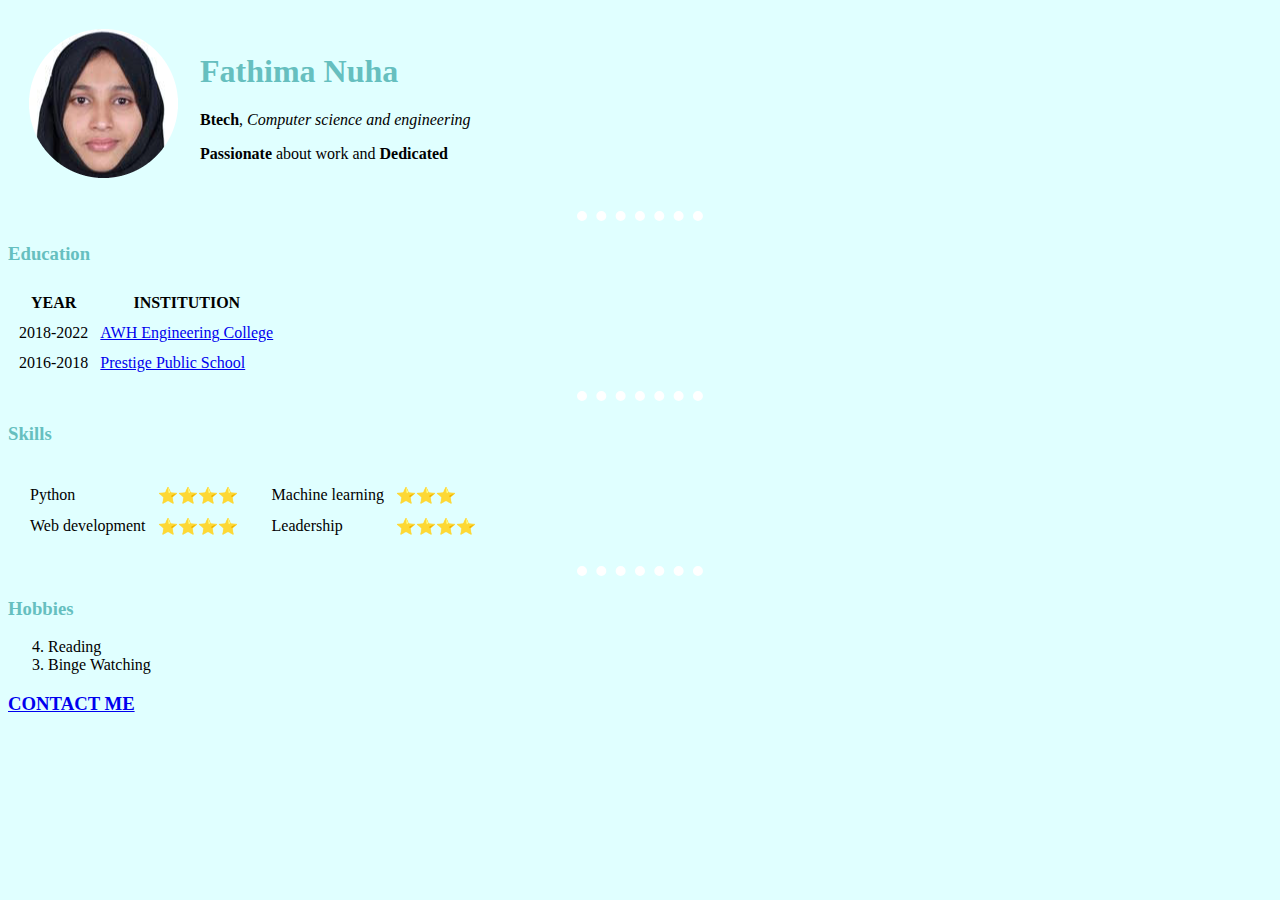
<file: index.html>
<!DOCTYPE html>
<html lang="en" dir="ltr">

<head>
  <meta charset="utf-8">
  <title>&#128150;💕nuhas personal site</title>
  <link rel="stylesheet" href="css/style.css">
</head>

<body>
  <table cellspacing="20">
    <tr>
      <td><img src="nuhaa-modified.png" alt="">


      </td>
      <td>
        <h1>Fathima Nuha </h1>
        <p><strong>Btech</strong>,<em> Computer science and engineering</em></p>
        <p><strong>Passionate</strong> about work and <strong>Dedicated</strong></p>
    </tr>
  </table>
  <hr>
  <h3>Education</h3>
  <table cellspacing="10">
    <thead>
      <tr>
        <th>YEAR</th>
        <th>INSTITUTION</th>
      </tr>

    </thead>

    <tbody>
      <tr>
        <td>2018-2022</td>
        <td>
          <a class="hover" href="https://awhengg.org/">AWH Engineering College</a>
        </td>
      </tr>
      <tr>
        <td>2016-2018</td>
        <td>
          <a class="hover" href="https://prestigeschool.in/home">Prestige Public School</a>
        </td>
      </tr>
    </tbody>
  </table>
  <hr>
  <h3>Skills</h3>
  <table cellspacing="10">
    <tr>
      <td>
        <table cellspacing="10">
          <tr>
            <td>Python</td>
            <td>⭐️⭐️⭐️⭐️</td>
          </tr>
          <tr>
            <td>Web development</td>
            <td>⭐️⭐️⭐️⭐️</td>
          </tr>
        </table>
      </td>
      <td>
        <table cellspacing="10">
          <tr>
            <td>Machine learning</td>
            <td>⭐️⭐️⭐️</td>
          </tr>
          <tr>
            <td>Leadership</td>
            <td>⭐️⭐️⭐️⭐️</td>
          </tr>
        </table>
      </td>
      <title>Home</title>
    </tr>
  </table>
  <hr>
  <h3>Hobbies</h3>
  <ol reversed start="4">
    <li>Reading</li>
    <li>Binge Watching</li>
  </ol>
  <h3><a href="contact.html">CONTACT ME</a></h3>
</body>

</html>
</file>
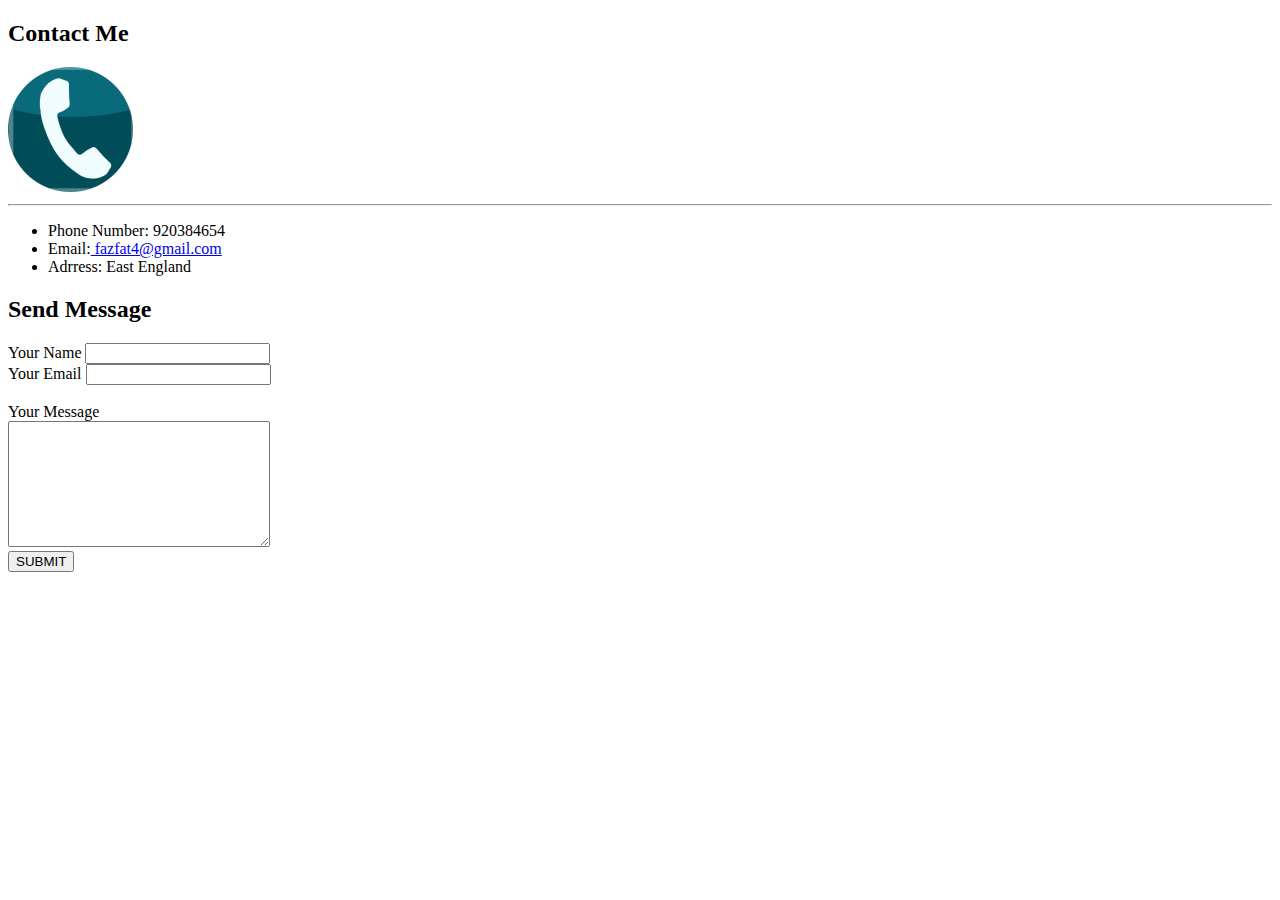
<file: contact.html>
<!DOCTYPE html>
<html lang="en" dir="ltr">

<head>
  <meta charset="utf-8">
  <title>CONTACT ME</title>
</head>

<body>
  <h2>Contact Me</h2>
  <img src="4contact.png" alt="">
  <hr>
  <ul>
    <li>
      Phone Number: 920384654
    </li>
    <li>
      Email:<a href="mailto:fazfat.nuha@gmail.com"> fazfat4@gmail.com</a>
    </li>
    <li>
      Adrress: East England
    </li>
  </ul>
  <h2>Send Message</h2>
  <form  action="mailto:fazfat4@gmail.com" method="post" enctype="text/plain">
    <label>Your Name</label>
    <input type="text" name="your name" value="">
    <br>
    <label>Your Email</label>
    <input type="email" name="your  email" value="">
    <br><br>
    <label>Your Message</label><br>
    <textarea name="Message" rows="8" cols="30"></textarea>
    <br>
    <input type="submit" name="" value="SUBMIT">

  </form>

</body>

</html>
</file>
<file: css/style.css>
body
{
  /* background-color:#87cefa; */
 /* background-color:#afeeee; */
 background-color:#e0ffff;

}
hr
{
height:3px;
border-width: 10px;
/* background-color: white; */
border-style:dotted none none;
/* border-top-style: dotted; */
/* border-right-style: none; */
/* border-left-style:none; */
border-color:white;

/* border-style: dashed solid; */
/* background-color:grey; */
width: 10%;
}
h1,h3,h2
{
  color: #66bfbf;
}
img:hover
{
  background-color: white;
}
.hover:hover
{
  background-color: white;
}
</file>
